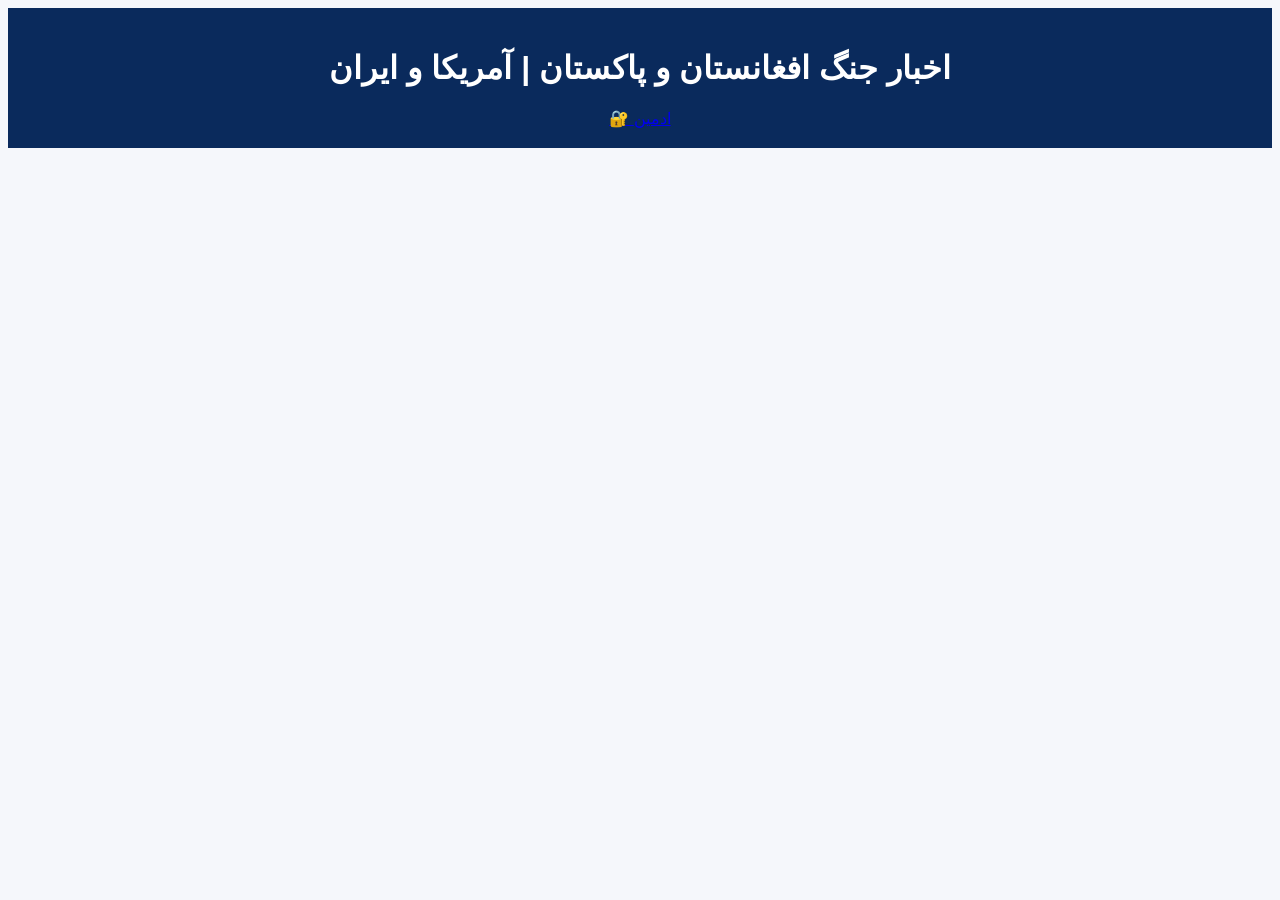
<file: index.html>
<!DOCTYPE html><html lang="fa">
<head>
<meta charset="UTF-8">
<meta name="viewport" content="width=device-width, initial-scale=1.0">
<title>Afgnews</title>
<link rel="stylesheet" href="style.css">
</head><body><header>
<h1>اخبار جنگ افغانستان و پاکستان | آمریکا و ایران</h1>
<a href="admin.html">🔐 ادمین</a>
</header><div id="posts"></div><script src="script.js"></script></body>
</html>
</file>
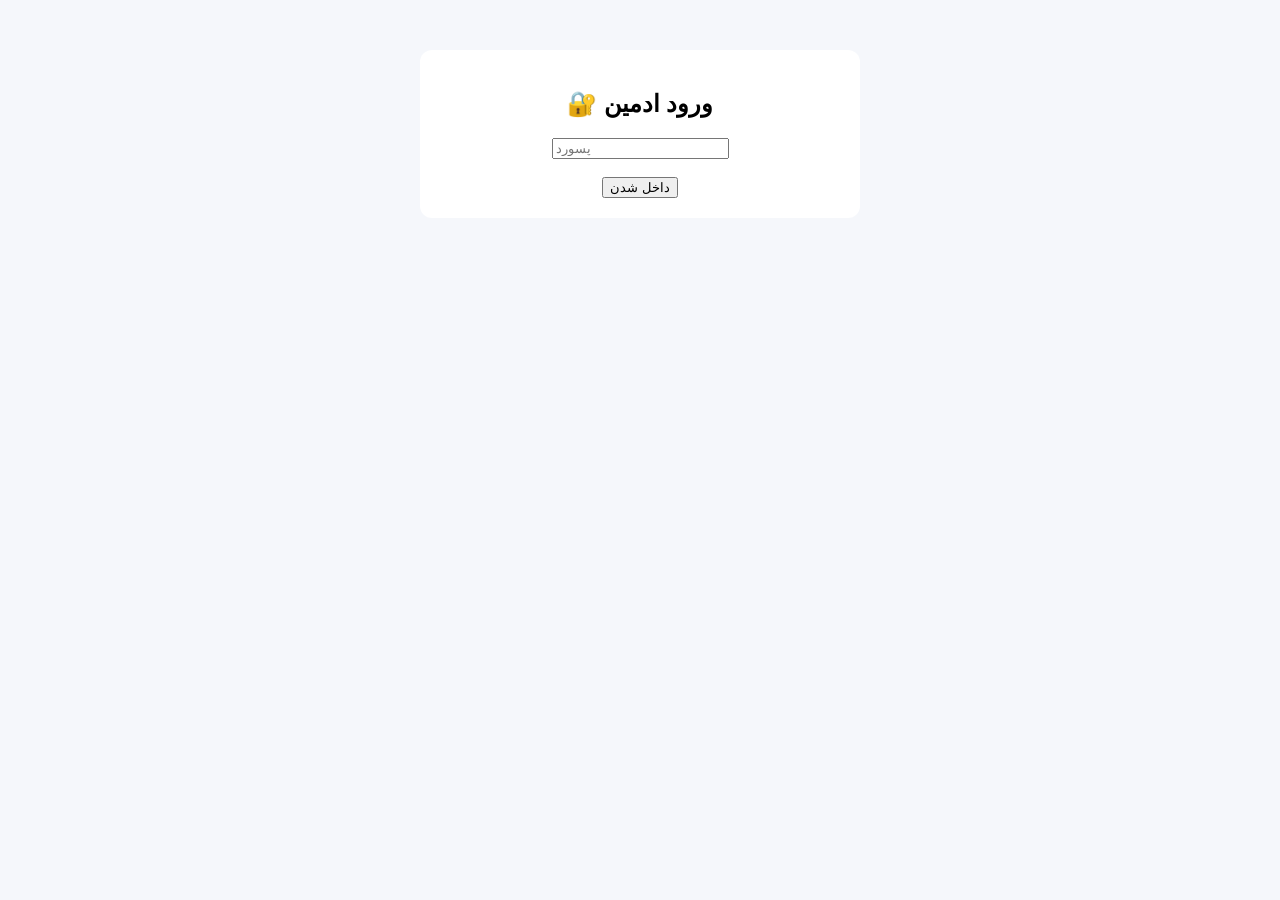
<file: admin.html>
<!DOCTYPE html><html lang="fa">
<head>
<meta charset="UTF-8">
<title>Admin</title>
<link rel="stylesheet" href="style.css"><script>
const ADMIN_PASS="123456";

function login(){

let p=document.getElementById("pass").value;

if(p===ADMIN_PASS){
window.location="publish.html";
}else{
alert("پسورد غلط");
}

}
</script></head><body><div class="admin-box"><h2>🔐 ورود ادمین</h2><input type="password" id="pass" placeholder="پسورد">
<br><br><button onclick="login()">داخل شدن</button>

</div></body>
</html>
</file>
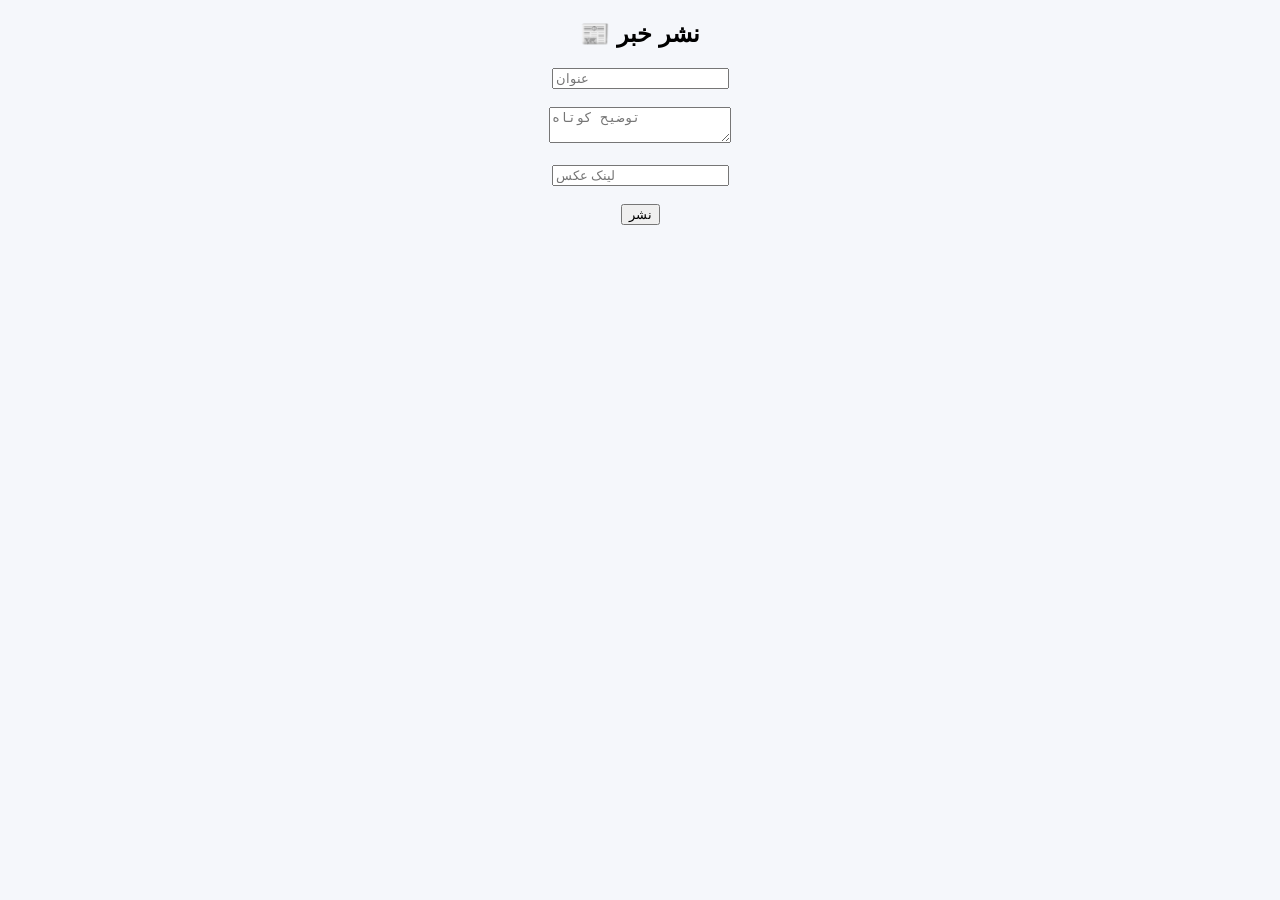
<file: publish.html>
<!DOCTYPE html><html lang="fa">
<head>
<meta charset="UTF-8">
<title>نشر خبر</title>
<link rel="stylesheet" href="style.css">
</head><body><h2>📰 نشر خبر</h2><input id="title" placeholder="عنوان">
<br><br><textarea id="short" placeholder="توضیح کوتاه"></textarea><br><br>

<input id="image" placeholder="لینک عکس">
<br><br><button onclick="publishPost()">نشر</button>

<script src="script.js"></script></body>
</html>
</file>
<file: style.css>
body{
font-family: Arial;
background:#f5f7fb;
text-align:center;
}

header{
background:#0a2a5c;
color:white;
padding:20px;
}

.post{
background:white;
margin:20px auto;
max-width:800px;
padding:15px;
border-radius:12px;
box-shadow:0 0 10px rgba(0,0,0,0.1);
}

img{
width:100%;
border-radius:10px;
}

.admin-box{
max-width:400px;
margin:50px auto;
background:white;
padding:20px;
border-radius:12px;
}
</file>
